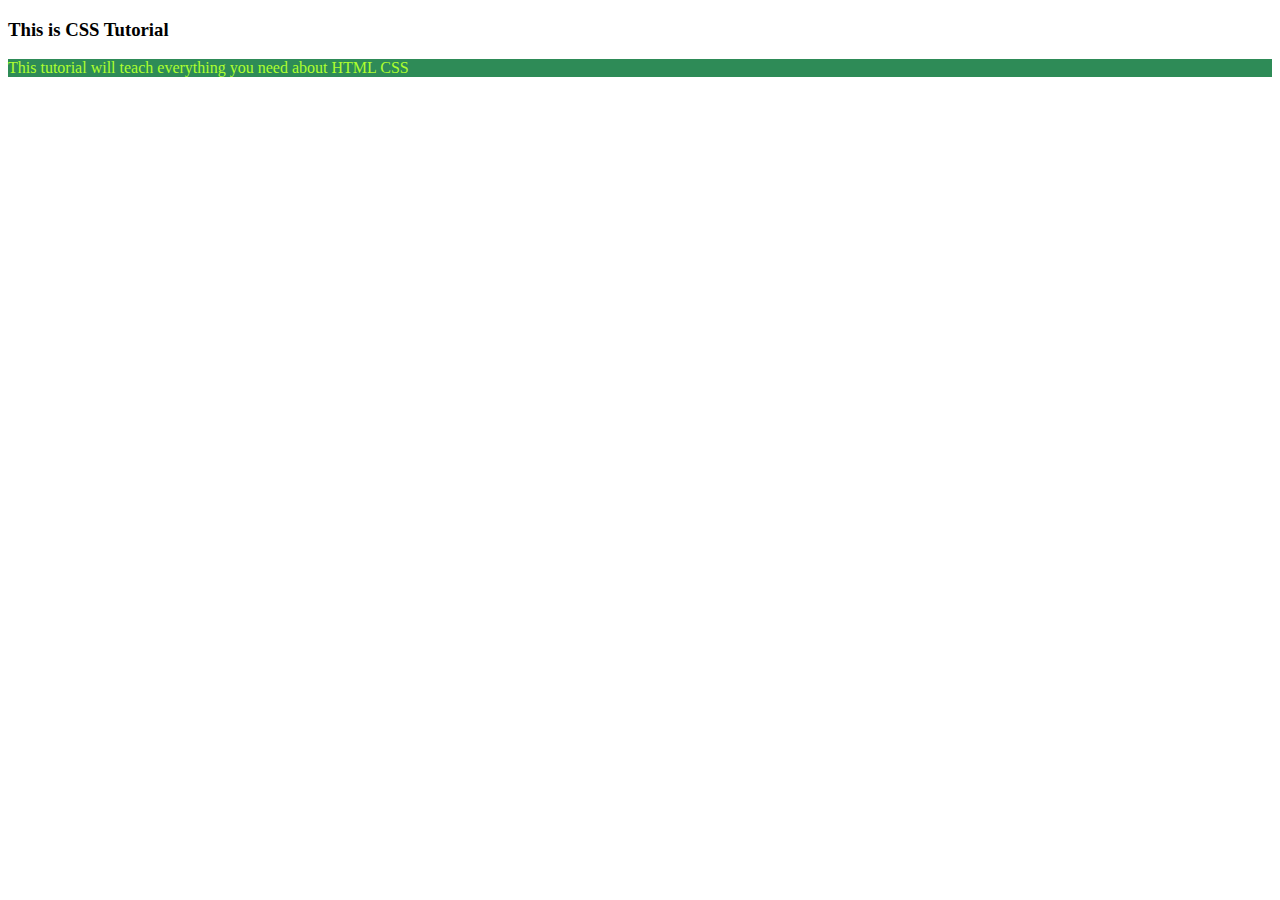
<file: Day 5/tut13.html>
<!DOCTYPE html>
<html lang="en">
<head>
    <meta charset="UTF-8">
    <meta http-equiv="X-UA-Compatible" content="IE=edge">
    <meta name="viewport" content="width=device-width, initial-scale=1.0">
    <title>CSS Tutorial</title>
    <style>
        p{
            color:blue;
            background-color: seagreen !important;
        }
    </style>
    <link rel="stylesheet" href="tut13.css">
</head>
<body>
    <h3>This is CSS Tutorial</h3>
    <p>This tutorial will teach everything you need about HTML CSS</p>
</body>
</html>
</file>
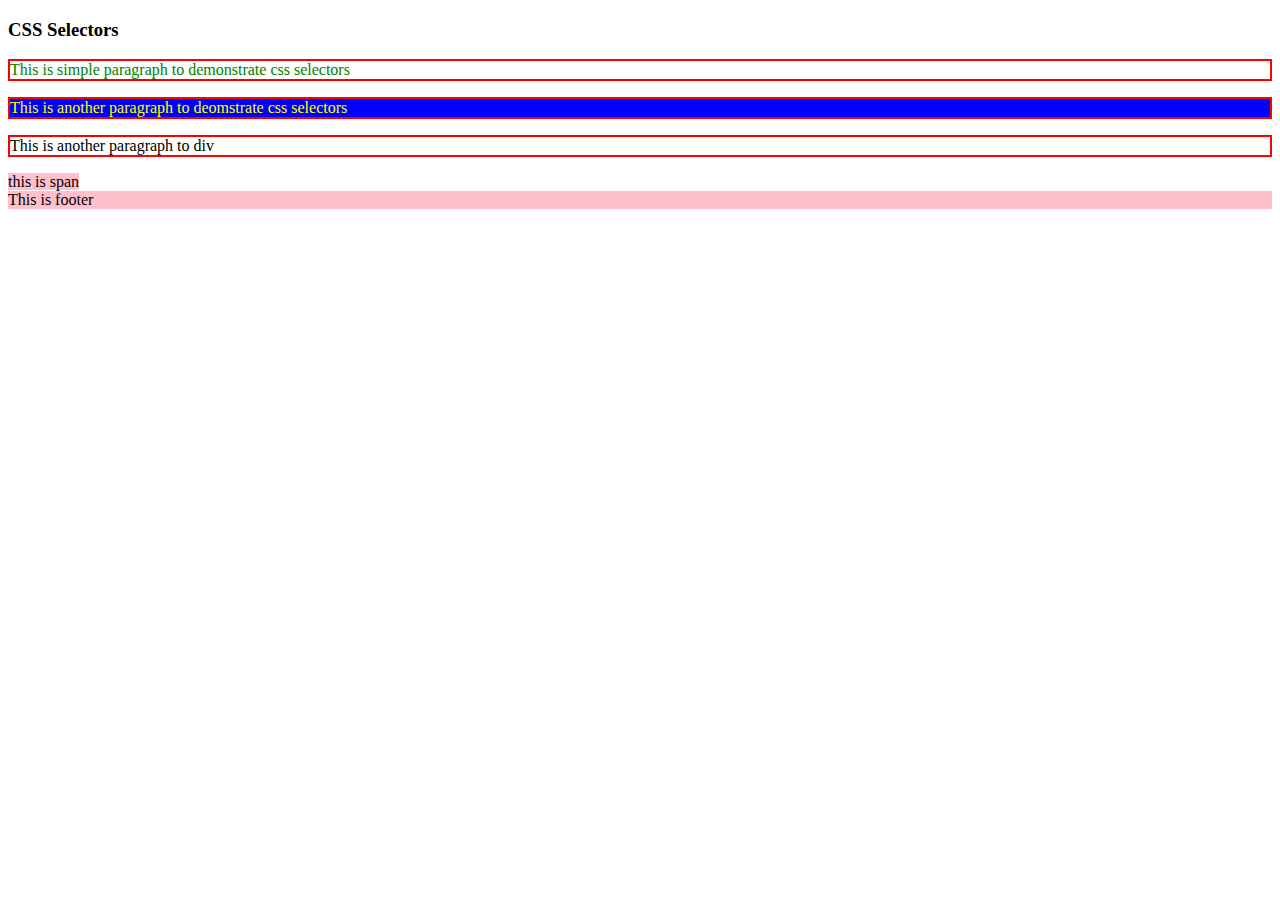
<file: Day 5/tut14.html>
<!DOCTYPE html>
<html lang="en">
<head>
    <meta charset="UTF-8">
    <meta http-equiv="X-UA-Compatible" content="IE=edge">
    <meta name="viewport" content="width=device-width, initial-scale=1.0">
    <title>CSS Selectors</title>
    <style>
        /* Element Selector */
        p
        {
            border: 2px solid red;
        }
        /* ID selector */
        #firstPara{
            color:green;
        }
        /* class selector */
        .bgBlue
        {
            color: yellow;
            background-color: blue;
        }
        /* groud selector */
        footer,span
        {
            background-color: pink;
        }
        
    </style>
</head>
<body>
    <h3>CSS Selectors</h3>
    <p id="firstPara">This is simple paragraph to demonstrate css selectors</p>
    <p id="secondPara" class="redElement bgBlue">This is another paragraph to deomstrate css selectors</p>
    <div>
        <p>
            This is another paragraph to div
        </p>
    </div>
    <span>this is span</span>
    <footer>This is footer</footer>
</body>
</html>
</file>
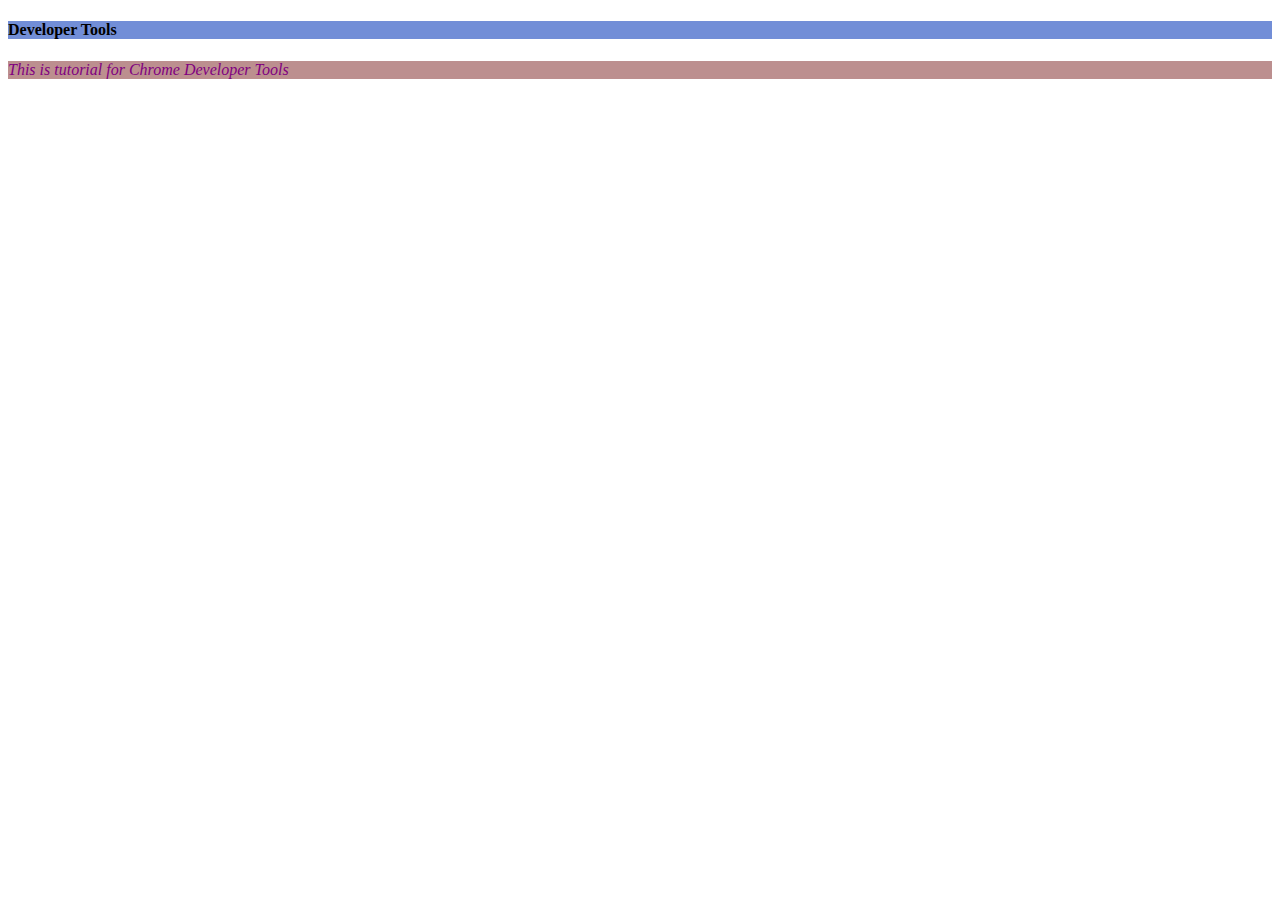
<file: Day 5/tut15.html>
<!DOCTYPE html>
<html lang="en">
<head>
    <meta charset="UTF-8">
    <meta http-equiv="X-UA-Compatible" content="IE=edge">
    <meta name="viewport" content="width=device-width, initial-scale=1.0">
    <title>Developer Tools</title>
    <style>
        p
        {
            color: purple;
            font-style: italic;
            background-color: rosybrown;
        }
        .bgYellow
        {
            background-color: #728ed7;
        }
        
    </style>
</head>
<body>
    <h4 class="bgYellow">Developer Tools</h4>
    <p>This is tutorial for Chrome Developer Tools</p>
</body>
</html>
</file>
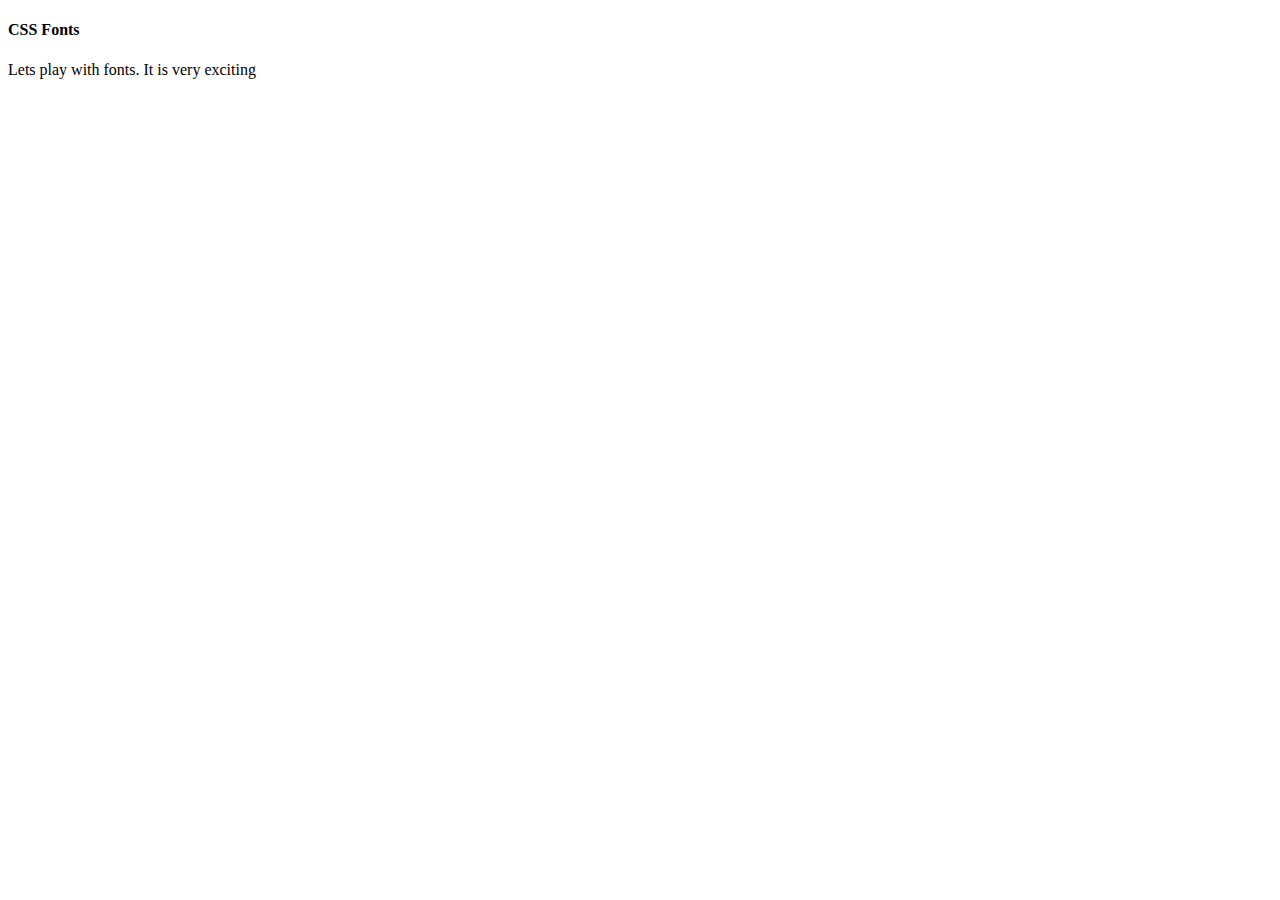
<file: Day 5/tut16.html>
<!DOCTYPE html>
<html lang="en">
<head>
    <meta charset="UTF-8">
    <meta http-equiv="X-UA-Compatible" content="IE=edge">
    <meta name="viewport" content="width=device-width, initial-scale=1.0">
    <title>CSS Fonts</title>
    <style>
        p{
            font-family:cursive;
        }
    </style>
</head>
<body>
    <h4>CSS Fonts</h4>
    <p>Lets play with fonts. It is very exciting</p>
</body>
</html>
</file>
<file: Day 5/tut13.css>
p
{
    color:greenyellow;
    background-color: hotpink;
}
</file>
